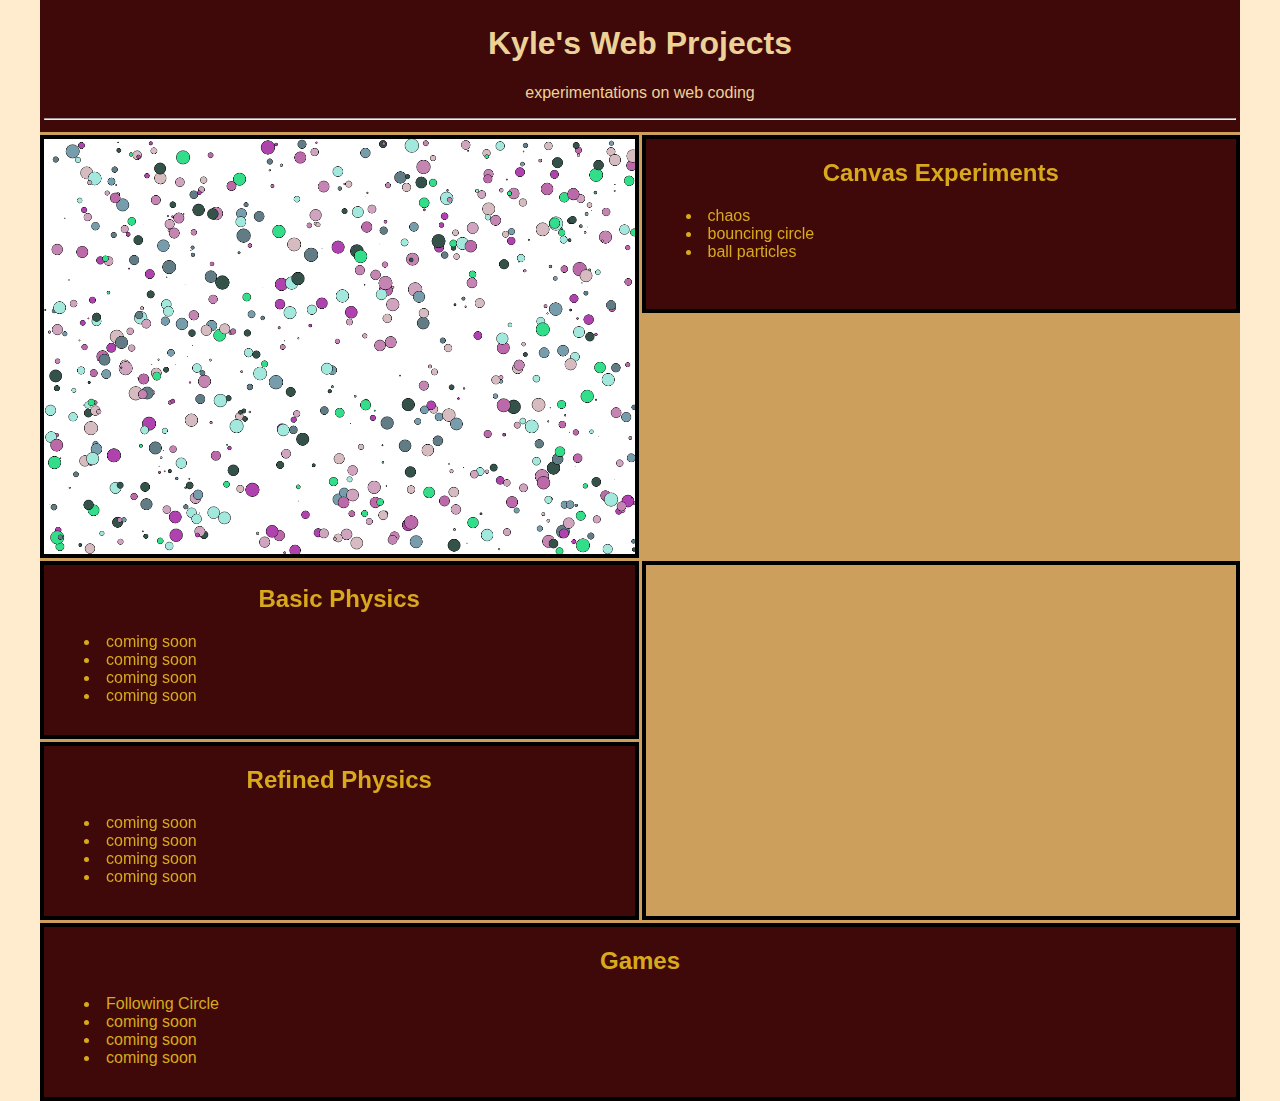
<file: index.html>
<!DOCTYPE>
<html>
    <head>
        <title>Web Portfolio</title>
        <link rel="shortcut icon" href="https://www.google.com/url?sa=i&rct=j&q=&esrc=s&source=images&cd=&cad=rja&uact=8&ved=0ahUKEwjuppHWjNnXAhVIw1QKHeFaBHoQjRwIBw&url=https%3A%2F%2Fwww.flaticon.com%2Ffree-icon%2Fleaf-tree_3923&psig=AOvVaw2DqsYLolLOcdF4gme9QaSD&ust=1511677759988320">
        <link rel="stylesheet" type="text/css" href="./index.css">
    </head>
    
    <body>
        <div id = "wrapper">
            
            <div id = "heading">
                <h1>Kyle's Web Projects</h1>
                <p>experimentations on web coding</p>
                <hr>
            </div>
            
            <div id = "first_canvas" class = "canvases">
                <canvas id = "canvas"></canvas>
                <script type="text/javascript" src="./index.js"></script>
            </div>
            
            <div id = "canvas_experiment" class = "box">
                <h2>Canvas Experiments</h2>
                <ul>
                    <li class = "ce-list"><a href="./chaos.html">chaos</a></li>
                    <li class = "ce-list"><a href="./movingBall.html">bouncing circle</a></li>
                    <li class = "ce-list"><a href="./ballParticles.html">ball particles</a></li>
                </ul>
            </div>
            <div id = "basic_physics" class = "box">
                <h2>Basic Physics</h2>
                <ul>
                    <li class = "p1-list">coming soon</li>
                    <li class = "p1-list">coming soon</li>
                    <li class = "p1-list">coming soon</li>
                    <li class = "p1-list">coming soon</li>
                </ul>
            </div>
            <div id = "refined_physics" class = "box">
                <h2>Refined Physics</h2>
                <ul>
                    <li class = "p2-list">coming soon</li>
                    <li class = "p2-list">coming soon</li>
                    <li class = "p2-list">coming soon</li>
                    <li class = "p2-list">coming soon</li>
                </ul>
            </div>
            <div id = "second_canvas" class = "canvases">
                <canvas id = "sec-canvas"></canvas>
            </div>
            <div id = "games" class = "box">
                <h2>Games</h2>
                <ul>
                    <li class = "game-list"><a href="./movingCircles.html">Following Circle</a></li>
                    <li class = "game-list">coming soon</li>
                    <li class = "game-list">coming soon</li>
                    <li class = "game-list">coming soon</li>
                </ul>
            </div>
        </div>
    </body>
</html>
</file>
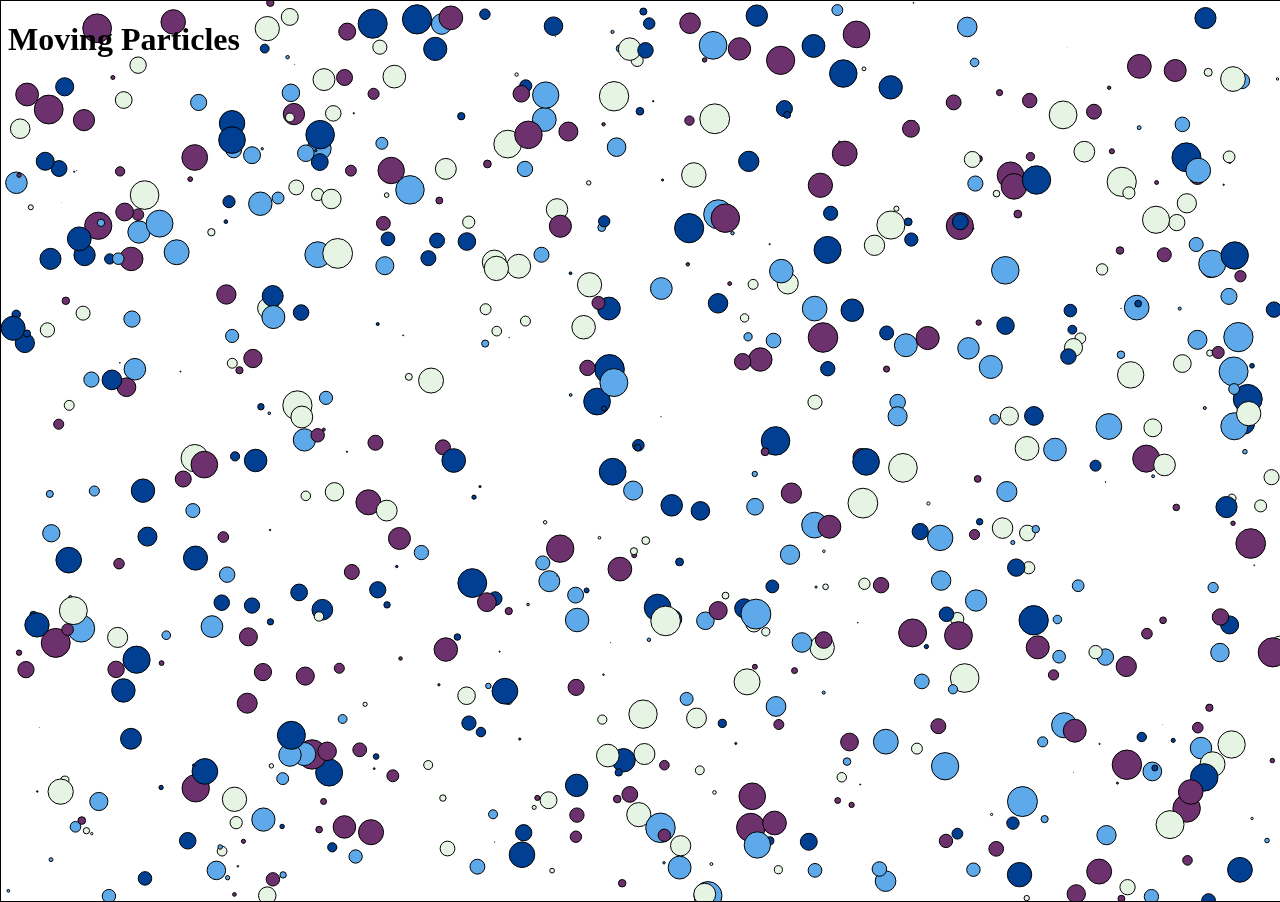
<file: ballParticles.html>
<!DOCTYPE HTML>
<html>
    <head>
        <title>Canvas Playground</title>
        <link rel="stylesheet" type="text/css" href="./ballParticles.css">
    </head>
    <body>
        <canvas id = "canvas"></canvas>
        <script type="text/javascript" src="./ballParticles.js"></script>
        <h1>Moving Particles</h1>
    </body>
</html>
</file>
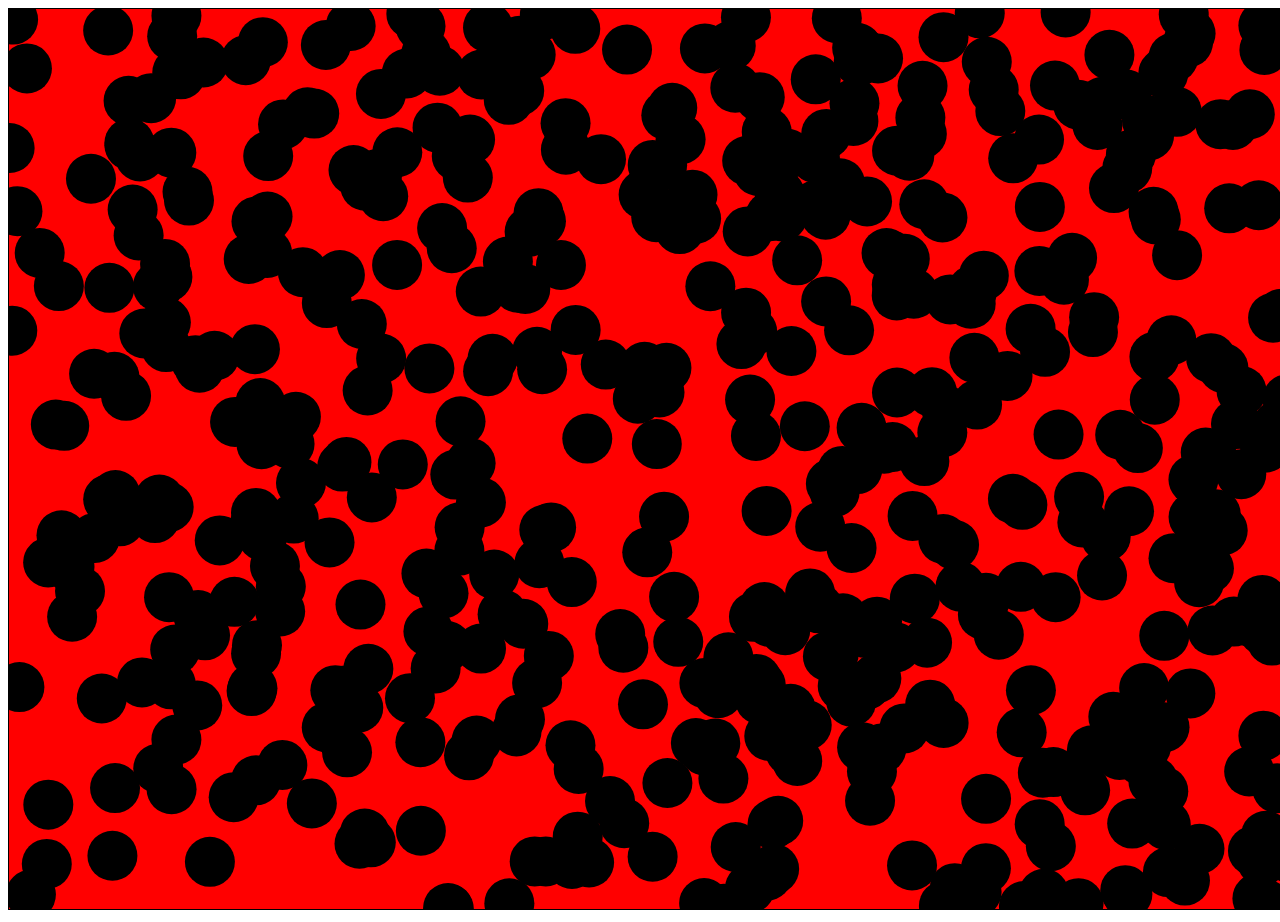
<file: chaos.html>
<!DOCTYPE HTML>
<html>
    <head>
        <title>Canvas Playground</title>
        <link rel="stylesheet" type="text/css" href="./chaos.css">
    </head>
    <body>
        <canvas id = "canvas"></canvas>
        <script type="text/javascript" src="./chaos.js"></script>
    </body>
</html>
</file>
<file: movingBall.html>
<!DOCTYPE HTML>
<html>
    <head>
        <title>Canvas Playground</title>
        <link rel="stylesheet" type="text/css" href="./chaos.css">
    </head>
    <body>
        <canvas id = "canvas"></canvas>
        <script type="text/javascript" src="./movingBall.js"></script>
    </body>
</html>
</file>
<file: movingCircles.html>
<!DOCTYPE>
<html>
    <head>
        <title>Canvas Playground</title>
        <link rel="stylesheet" type="text/css" href="./movingCircles.css">
    </head>
    <body>
        <canvas id = "canvas"></canvas>
        <script type="text/javascript" src="./movingCircles.js"></script>
    </body>
</html>
</file>
<file: index.css>
body
{
    font-family: "Comic Sans MS", cursive, sans-serif;
    margin: 0px;
    background-color: blanchedalmond;
    padding: 0px;
}
#wrapper
{
    width: 1200;
    max-height:200%;
    margin-top: 0px;
    margin-bottom: 0px;
    margin-right: auto;
    margin-left: auto;
    background-color: #CC9F5D;
    
    display: grid;
    grid-template-columns: repeat(4,1fr);
    grid-auto-rows:minmax(100px,auto);
    grid-column-gap: 3px;
    grid-row-gap: 3px;
    grid-template-areas:
        "header header header header"
        
        "first_canvas first_canvas canvas_experiments canvas_experiments"
        
        "basic_physics basic_physics second_canvas second_canvas"
        
        "refined_physics refined_physics second_canvas second_canvas"
        
        "games games games games"
        ;
}
.canvases
{
    padding: 0px;
    border-color: "black";
    border-width: 4px;
    border-style: solid;
    margin:0px;
}
#canvas
{
    width: 100%;
    height: 100%;
}
.box
{
    background-color: #3F0909;
    height: 150px;
    border-color: "black";
    border-width: 4px;
    border-style: solid;
    padding-bottom: 20px;
    margin:0px;
}
.box h2
{
    text-align: center;
}
.box h2,ul
{
    color:#D8A91C;
    text-decoration: none;
    list-style-position: inside;
}
.box a[href]
{
    color:#D8A91C;
    text-decoration-line: none;
}
#heading
{
    text-align: center;
    background-color: #3F0909;
    padding: 4px;
    grid-area: header;
}
#heading h1, p
{
    color: #EDD297;
}
#first_canvas
{
    grid-area:first_canvas;
}
#canvas_experiment
{
    grid-area:canvas_experiments;
}
#basic_physics
{
    grid-area:basic_physics;
}
#refined_physics
{
    grid-area:refined_physics;
}
#second_canvas
{
    grid-area:second_canvas;
}
#games
{
    grid-area:games;
}
</file>
<file: ballParticles.css>
canvas
{
   border: 1px solid black;
   position:absolute;
top:0;
left:0;
width:100%;
height:100%;
z-index:-1;
}
</file>
<file: movingCircles.css>
canvas
{
   border: 1px solid black; 
}
</file>
<file: chaos.css>
canvas
{
   border: 1px solid black; 
}
</file>
